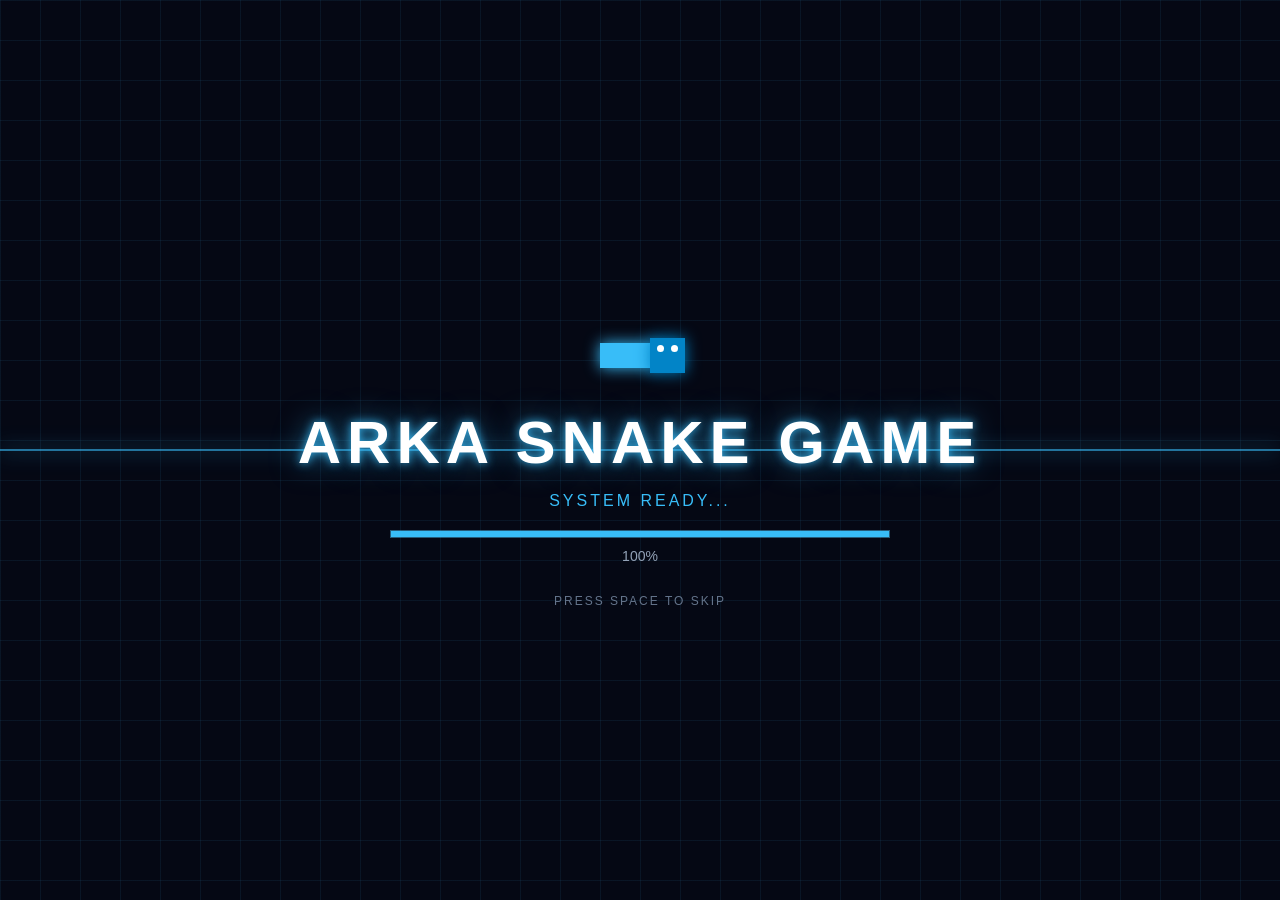
<file: index.html>
<!DOCTYPE html>
<html lang="id">
<head>
    <meta charset="UTF-8">
    <meta name="viewport" content="width=device-width, initial-scale=1.0, maximum-scale=1.0, user-scalable=no">
    <meta name="theme-color" content="#050814">
    <title>ARKA SNAKE GAME</title>
    <link rel="stylesheet" href="style.css">
</head>
<body>

    <!-- ==================== SPLASH SCREEN ==================== -->
    <div id="splashScreen">
        <div class="splash-grid"></div>
        <div class="scan-line"></div>
        <div class="splash-content">
            <div class="snake-logo">
                <div class="logo-body"></div>
                <div class="logo-head">
                    <span class="logo-eye left"></span>
                    <span class="logo-eye right"></span>
                </div>
            </div>
            <h1>ARKA SNAKE GAME</h1>
            <p class="loading-text" id="loadingText">INITIALIZING SYSTEM...</p>
            <div class="loading-bar">
                <div id="loadingProgress"></div>
            </div>
            <div class="loading-percent" id="loadingPercent">0%</div>
            <p class="skip-text">PRESS SPACE TO SKIP</p>
        </div>
    </div>

    <!-- ==================== MENU SCREEN ==================== -->
    <div id="menuScreen" data-theme="default" style="display: none;">
        <div class="splash-grid"></div>
        <div class="menu-glow menu-glow-left"></div>
        <div class="menu-glow menu-glow-right"></div>
        <main class="menu-box" aria-labelledby="customizeTitle">
            <div class="menu-layout">
                <section class="menu-settings">
                    <div class="menu-heading">
                        <span class="menu-kicker"><span class="status-dot"></span> ARKA SNAKE GAME</span>
                        <h2 id="customizeTitle">CUSTOMIZE <span>YOUR RUN</span></h2>
                        <p>Torehkan namamu, ciptakan suasana favoritmu, dan bersiaplah menguasai papan skor!</p>
                    </div>
                    <div class="menu-group">
                        <label for="playerName"><span>01</span> NAMA PEMAIN</label>
                        <div class="name-input-wrap">
                            <span class="input-prefix">ID</span>
                            <input type="text" id="playerName" placeholder="Masukkan nama..." maxlength="15" value="PLAYER 1" autocomplete="off">
                            <span class="input-indicator" aria-hidden="true"></span>
                        </div>
                    </div>
                    <div class="menu-group">
                        <label id="themeLabel"><span>02</span> PILIH MODE / TEMA</label>
                        <div class="mode-options" role="group" aria-labelledby="themeLabel">
                            <button class="mode-btn active" type="button" data-mode="default" data-label="NEON GRID" aria-pressed="true">
                                <span class="mode-icon icon-default" aria-hidden="true">✦</span>
                                <span class="mode-copy"><strong>DEFAULT</strong><small>NEON GRID</small></span>
                                <span class="mode-check" aria-hidden="true">✓</span>
                            </button>
                            <button class="mode-btn" type="button" data-mode="fruit" data-label="PIXEL GARDEN" aria-pressed="false">
                                <span class="mode-icon icon-fruit" aria-hidden="true">✿</span>
                                <span class="mode-copy"><strong>FRUIT</strong><small>PIXEL GARDEN</small></span>
                                <span class="mode-check" aria-hidden="true">✓</span>
                            </button>
                            <button class="mode-btn" type="button" data-mode="christmas" data-label="FROSTBYTE" aria-pressed="false">
                                <span class="mode-icon icon-christmas" aria-hidden="true">❄</span>
                                <span class="mode-copy"><strong>CHRISTMAS</strong><small>FROSTBYTE</small></span>
                                <span class="mode-check" aria-hidden="true">✓</span>
                            </button>
                            <button class="mode-btn" type="button" data-mode="sweety" data-label="SWEET SIGNAL" aria-pressed="false">
                                <span class="mode-icon icon-sweety" aria-hidden="true">♡</span>
                                <span class="mode-copy"><strong>SWEETY</strong><small>SWEET SIGNAL</small></span>
                                <span class="mode-check" aria-hidden="true">✓</span>
                            </button>
                        </div>
                    </div>
                    <button id="startMenuButton" type="button">
                        SIAP MULAI GAME
                    </button>
                </section>
                <aside class="theme-preview" aria-live="polite" aria-label="Preview tema terpilih">
                    <div class="preview-topline"><span>LIVE PREVIEW</span><span class="preview-pulse"></span></div>
                    <div class="preview-stage">
                        <div class="preview-orbit orbit-one"></div>
                        <div class="preview-orbit orbit-two"></div>
                        <div class="preview-snake" aria-hidden="true">
                            <i></i><i></i><i></i><i></i><i class="snake-head"><b></b><b></b></i>
                        </div>
                        <div class="preview-food food-one" aria-hidden="true"></div>
                        <div class="preview-food food-two" aria-hidden="true"></div>
                        <span class="preview-coordinates">GRID / 20 × 20</span>
                    </div>
                    <div class="preview-caption">
                        <span class="preview-label">SELECTED WORLD</span>
                        <strong id="themePreviewName">NEON GRID</strong>
                        <span class="preview-ready"><span></span> SYSTEM READY</span>
                    </div>
                </aside>
            </div>
        </main>
    </div>

    <!-- ==================== GAME CONTAINER ==================== -->
    <div id="gameContainer" data-theme="default">
        <!-- TOP BAR -->
        <div class="top-bar">
            <div class="game-info">
                <div class="info-box">
                    SCORE
                    <span id="score">0</span>
                </div>
                <div class="info-box">
                    SPEED
                    <span id="speed">1</span>
                </div>
            </div>
        </div>

        <!-- ==================== GAME AREA ==================== -->
        <div id="gameArea">
            <canvas id="gameCanvas"></canvas>
            <div class="game-title" id="displayPlayerName">PLAYER 1</div>
            <div id="notification"></div>
            <canvas id="confettiCanvas"></canvas>

            <!-- GAME OVER -->
            <div id="gameOver">
                <div class="game-over-box">
                    <h2>GAME OVER</h2>
                    <p>PLAYER : <span id="finalPlayerName">-</span></p>
                    <p>FINAL SCORE : <span id="finalScore">0</span></p>
                    <p>PREDIKAT : <span id="predikatText" style="color: #38bdf8;">-</span></p>
                    
                    <div class="game-over-buttons">
                        <button id="restartButton">MAIN LAGI</button>
                        <button id="menuButton">MENU UTAMA</button>
                    </div>
                    <div class="restart-info">PRESS SPACE TO RESTART</div>
                </div>
            </div>
        </div>

        <!-- ==================== MODERN TOUCH CONTROLS (D-PAD) ==================== -->
        <div id="touchControls">
            <div class="dpad-container">
                <button class="dpad-btn dpad-up" data-dir="up">▲</button>
                <button class="dpad-btn dpad-left" data-dir="left">◀</button>
                <div class="dpad-center"></div>
                <button class="dpad-btn dpad-right" data-dir="right">▶</button>
                <button class="dpad-btn dpad-down" data-dir="down">▼</button>
            </div>
        </div>

        <!-- ==================== CONTROL INFO ==================== -->
        <div class="control-info">
            <span class="desktop-control">⌨ WASD / ARROW KEYS</span>
            <span class="mobile-control">🕹️ KLIK TOMBOL ARAH DI LAYAR</span>
            <span>•</span>
            <span>SPACE = RESTART</span>
        </div>
    </div>

    <script src="script.js"></script>
</body>
</html>
</file>
<file: style.css>
/* ==================== RESET ==================== */
* {
    margin: 0;
    padding: 0;
    box-sizing: border-box;
}

html, body {
    width: 100%;
    height: 100%;
    overflow: hidden;
}

body {
    background: #050814;
    color: white;
    font-family: "Segoe UI", "Trebuchet MS", sans-serif;
    user-select: none;
    -webkit-user-select: none;
    touch-action: none;
}

/* ==================== SPLASH & MENU SCREEN ==================== */
#splashScreen, #menuScreen {
    position: fixed;
    inset: 0;
    width: 100%;
    height: 100%;
    background: #050814;
    display: flex;
    justify-content: center;
    align-items: center;
    z-index: 9999;
    overflow: hidden;
}

#menuScreen {
    display: none;
    flex-direction: column;
    overflow-y: auto;
    padding: 28px 0;
    --theme-accent: #38bdf8;
    --theme-soft: rgba(56, 189, 248, 0.16);
    background:
        radial-gradient(ellipse at 16% 18%, rgba(8, 145, 178, 0.13), transparent 34%),
        radial-gradient(ellipse at 86% 82%, rgba(79, 70, 229, 0.12), transparent 36%),
        #050814;
}

#menuScreen[data-theme="fruit"] {
    --theme-accent: #4ade80;
    --theme-soft: rgba(74, 222, 128, 0.16);
}

#menuScreen[data-theme="christmas"] {
    --theme-accent: #7dd3fc;
    --theme-soft: rgba(125, 211, 252, 0.16);
}

#menuScreen[data-theme="sweety"] {
    --theme-accent: #f472b6;
    --theme-soft: rgba(244, 114, 182, 0.16);
}

.splash-grid {
    position: absolute;
    inset: 0;
    background-image: linear-gradient(rgba(56, 189, 248, 0.08) 1px, transparent 1px),
                        linear-gradient(90deg, rgba(56, 189, 248, 0.08) 1px, transparent 1px);
    background-size: 40px 40px;
    animation: gridMove 5s linear infinite;
}

@keyframes gridMove {
    from { transform: translateY(0); }
    to { transform: translateY(40px); }
}

.scan-line {
    position: absolute;
    width: 100%;
    height: 2px;
    background: rgba(56, 189, 248, 0.6);
    box-shadow: 0 0 20px rgba(56, 189, 248, 0.8);
    animation: scan 3s linear infinite;
}

@keyframes scan {
    from { top: 0; }
    to { top: 100%; }
}

.splash-content {
    position: relative;
    width: min(90%, 800px);
    text-align: center;
    z-index: 2;
}

.splash-content h1 {
    font-size: clamp(24px, 5vw, 60px);
    letter-spacing: 6px;
    margin: 15px 0;
    text-shadow: 0 0 10px rgba(56, 189, 248, 0.9), 0 0 30px rgba(56, 189, 248, 0.6);
}

.loading-text {
    font-size: clamp(12px, 2vw, 16px);
    letter-spacing: 3px;
    color: #38bdf8;
    margin-bottom: 20px;
}

.loading-bar {
    width: min(500px, 80%);
    height: 8px;
    margin: auto;
    background: rgba(255, 255, 255, 0.08);
    border: 1px solid rgba(56, 189, 248, 0.4);
    overflow: hidden;
}

#loadingProgress {
    width: 0%;
    height: 100%;
    background: #38bdf8;
    box-shadow: 0 0 15px #38bdf8;
}

.loading-percent {
    margin-top: 10px;
    font-size: 14px;
    color: #94a3b8;
}

.skip-text {
    margin-top: 30px;
    color: #64748b;
    font-size: 12px;
    letter-spacing: 2px;
}

/* ==================== MENU INTERAKTIF ==================== */
.menu-box {
    position: relative;
    width: min(94%, 1000px);
    padding: clamp(22px, 4vw, 48px);
    border: 1px solid rgba(148, 163, 184, 0.2);
    border-radius: 24px;
    background: linear-gradient(140deg, rgba(15, 23, 42, 0.96), rgba(8, 13, 28, 0.94));
    box-shadow: 0 28px 100px rgba(0, 0, 0, 0.55), 0 0 70px var(--theme-soft);
    backdrop-filter: blur(22px);
    z-index: 2;
    text-align: left;
    animation: menuEnter 0.7s cubic-bezier(0.2, 0.8, 0.2, 1) both;
}

.menu-glow {
    position: absolute;
    width: 340px;
    height: 340px;
    border-radius: 50%;
    background: var(--theme-soft);
    filter: blur(110px);
    opacity: 0.48;
    pointer-events: none;
    transition: background 0.3s;
}

.menu-glow-left {
    top: -180px;
    left: -140px;
}

.menu-glow-right {
    right: -160px;
    bottom: -200px;
}

@keyframes menuEnter {
    from { opacity: 0; transform: translateY(18px) scale(0.985); }
    to { opacity: 1; transform: translateY(0) scale(1); }
}

.menu-layout {
    display: grid;
    grid-template-columns: minmax(0, 1.15fr) minmax(260px, 0.85fr);
    gap: clamp(28px, 5vw, 64px);
    align-items: center;
}

.menu-heading {
    margin-bottom: 30px;
}

.menu-kicker, .menu-group label, .preview-topline, .preview-label,
.preview-coordinates {
    font-family: "Segoe UI", "Trebuchet MS", sans-serif;
    font-size: 10px;
    font-weight: bold;
    letter-spacing: 1.7px;
}

.menu-kicker {
    display: inline-flex;
    align-items: center;
    gap: 9px;
    color: #94a3b8;
}

.status-dot, .preview-pulse, .preview-ready span {
    width: 7px;
    height: 7px;
    border-radius: 50%;
    background: var(--theme-accent);
    box-shadow: 0 0 12px var(--theme-accent);
}

.menu-heading h2 {
    margin: 15px 0 8px;
    font-size: clamp(28px, 4vw, 43px);
    line-height: 1.08;
    letter-spacing: 1.4px;
    color: #f8fafc;
}

.menu-heading h2 span {
    display: block;
    color: var(--theme-accent);
    text-shadow: 0 0 24px var(--theme-soft);
    transition: color 0.3s, text-shadow 0.3s;
}

.menu-heading p {
    max-width: 440px;
    color: #8492a8;
    font-size: 13px;
    line-height: 1.6;
}

.menu-group {
    margin-bottom: 22px;
    text-align: left;
}

.menu-group label {
    display: flex;
    align-items: center;
    gap: 10px;
    margin-bottom: 10px;
    color: #cbd5e1;
}

.menu-group label {
    cursor: default;
}

.menu-group label > span {
    color: var(--theme-accent);
}

.name-input-wrap {
    display: flex;
    align-items: center;
    gap: 12px;
    padding: 0 14px;
    border: 1px solid rgba(148, 163, 184, 0.2);
    border-radius: 10px;
    background: rgba(2, 6, 18, 0.62);
    transition: border-color 0.2s, box-shadow 0.2s, background 0.2s;
}

.name-input-wrap:focus-within {
    border-color: var(--theme-accent);
    background: rgba(2, 6, 18, 0.9);
    box-shadow: 0 0 0 3px var(--theme-soft);
}

.input-prefix {
    color: var(--theme-accent);
    font-family: "Segoe UI", "Trebuchet MS", sans-serif;
    font-size: 11px;
    font-weight: bold;
}

.menu-group input {
    width: 100%;
    min-width: 0;
    padding: 14px 0;
    border: 0;
    background: transparent;
    color: #f8fafc;
    font-size: 14px;
    outline: none;
    user-select: text;
    -webkit-user-select: text;
}

.menu-group input::placeholder {
    color: #596579;
}

.input-indicator {
    width: 6px;
    height: 6px;
    border-radius: 50%;
    background: #334155;
}

.name-input-wrap:focus-within .input-indicator {
    background: var(--theme-accent);
    box-shadow: 0 0 9px var(--theme-accent);
}

.mode-options {
    display: grid;
    grid-template-columns: 1fr 1fr;
    gap: 10px;
}

.mode-btn {
    position: relative;
    display: flex;
    align-items: center;
    gap: 9px;
    min-width: 0;
    padding: 10px;
    border: 1px solid rgba(148, 163, 184, 0.16);
    border-radius: 11px;
    background: rgba(15, 23, 42, 0.58);
    color: #e2e8f0;
    cursor: pointer;
    text-align: left;
    transition: transform 0.2s, border-color 0.2s, background 0.2s, box-shadow 0.2s;
}

.mode-btn:hover {
    transform: translateY(-2px);
    border-color: rgba(148, 163, 184, 0.45);
    background: rgba(30, 41, 59, 0.8);
}

.mode-btn.active {
    border-color: var(--theme-accent);
    background: linear-gradient(135deg, var(--theme-soft), rgba(15, 23, 42, 0.8));
    box-shadow: inset 0 0 22px var(--theme-soft), 0 0 18px rgba(0, 0, 0, 0.12);
}

.mode-btn:focus-visible, #startMenuButton:focus-visible {
    outline: 2px solid var(--theme-accent);
    outline-offset: 3px;
}

.mode-icon {
    display: grid;
    flex: 0 0 32px;
    width: 32px;
    height: 32px;
    place-items: center;
    border: 1px solid currentColor;
    border-radius: 10px;
    background: rgba(255, 255, 255, 0.04);
    font-size: 18px;
}

.icon-default { color: #38bdf8; }
.icon-fruit { color: #4ade80; }
.icon-christmas { color: #7dd3fc; }
.icon-sweety { color: #f472b6; }

.mode-copy {
    display: grid;
    flex: 1;
    gap: 4px;
    min-width: 0;
}

.mode-copy strong {
    overflow: hidden;
    font-size: 10px;
    letter-spacing: 0.5px;
    text-overflow: ellipsis;
    white-space: nowrap;
}

.mode-copy small {
    color: #78869b;
    font-family: "Segoe UI", "Trebuchet MS", sans-serif;
    font-size: 8px;
    letter-spacing: 0.7px;
}

.mode-check {
    position: absolute;
    top: 7px;
    right: 7px;
    display: grid;
    width: 14px;
    height: 14px;
    place-items: center;
    border: 1px solid rgba(148, 163, 184, 0.3);
    border-radius: 50%;
    color: transparent;
    font-size: 9px;
    transition: 0.2s;
}

.mode-btn.active .mode-check {
    border-color: var(--theme-accent);
    background: var(--theme-accent);
    color: #06101a;
}

#startMenuButton {
    display: flex;
    width: 100%;
    align-items: center;
    justify-content: center;
    margin-top: 26px;
    padding: 16px 18px;
    border: 1px solid var(--theme-accent);
    border-radius: 11px;
    background: var(--theme-accent);
    color: #06101a;
    font-weight: 800;
    font-size: 12px;
    letter-spacing: 1.6px;
    cursor: pointer;
    box-shadow: 0 8px 26px var(--theme-soft);
    transition: transform 0.2s, filter 0.2s, box-shadow 0.2s;
}

#startMenuButton:hover {
    transform: translateY(-2px);
    filter: brightness(1.08);
    box-shadow: 0 12px 32px var(--theme-soft);
}

.theme-preview {
    position: relative;
    min-width: 0;
    padding: 17px;
    overflow: hidden;
    border: 1px solid rgba(148, 163, 184, 0.16);
    border-radius: 17px;
    background: linear-gradient(155deg, rgba(17, 28, 49, 0.85), rgba(5, 10, 24, 0.8));
}

.theme-preview::before {
    position: absolute;
    inset: 0;
    background: radial-gradient(circle at 50% 40%, var(--theme-soft), transparent 62%);
    content: "";
    pointer-events: none;
    transition: background 0.3s;
}

.preview-topline, .preview-caption {
    position: relative;
    display: flex;
    align-items: center;
    justify-content: space-between;
}

.preview-topline {
    color: #9aa9bd;
    font-size: 9px;
}

.preview-pulse {
    animation: pulse 1.8s ease-in-out infinite;
}

@keyframes pulse {
    50% { opacity: 0.35; transform: scale(0.72); }
}

.preview-stage {
    position: relative;
    height: 210px;
    margin: 14px 0 15px;
    overflow: hidden;
    border: 1px solid rgba(148, 163, 184, 0.14);
    border-radius: 12px;
    background-color: rgba(2, 6, 18, 0.72);
    background-image:
        linear-gradient(rgba(148, 163, 184, 0.08) 1px, transparent 1px),
        linear-gradient(90deg, rgba(148, 163, 184, 0.08) 1px, transparent 1px);
    background-size: 20px 20px;
}

.preview-stage::after {
    position: absolute;
    inset: 0;
    background: radial-gradient(ellipse, transparent 25%, rgba(2, 6, 18, 0.45) 100%);
    content: "";
}

.preview-orbit {
    position: absolute;
    top: 50%;
    left: 50%;
    border: 1px solid var(--theme-soft);
    border-radius: 50%;
    transform: translate(-50%, -50%);
}

.orbit-one {
    width: 156px;
    height: 156px;
    animation: orbit 16s linear infinite;
}

.orbit-two {
    width: 112px;
    height: 112px;
    border-style: dashed;
    animation: orbit 11s linear infinite reverse;
}

@keyframes orbit {
    to { transform: translate(-50%, -50%) rotate(360deg); }
}

.preview-snake {
    position: absolute;
    z-index: 1;
    top: 50%;
    left: 50%;
    display: flex;
    align-items: center;
    gap: 5px;
    transform: translate(-50%, -50%) rotate(-25deg);
    animation: snakeFloat 3s ease-in-out infinite;
}

.preview-snake i {
    display: block;
    width: 20px;
    height: 20px;
    border: 1px solid rgba(255, 255, 255, 0.55);
    border-radius: 6px;
    background: var(--theme-accent);
    box-shadow: 0 0 15px var(--theme-soft);
}

.preview-snake i:nth-child(2) { opacity: 0.82; }
.preview-snake i:nth-child(3) { opacity: 0.63; }
.preview-snake i:nth-child(4) { opacity: 0.42; }

.preview-snake .snake-head {
    position: relative;
    display: flex;
    justify-content: space-around;
    align-items: flex-start;
    padding: 4px 3px 0;
    border-radius: 7px;
    background: var(--theme-accent);
}

.snake-head b {
    width: 3px;
    height: 3px;
    border-radius: 50%;
    background: #07111c;
}

@keyframes snakeFloat {
    50% { margin-top: -7px; }
}

.preview-food {
    position: absolute;
    z-index: 1;
    width: 9px;
    height: 9px;
    border: 1px solid rgba(255, 255, 255, 0.8);
    border-radius: 50%;
    background: #fb7185;
    box-shadow: 0 0 16px #fb7185;
    animation: foodGlow 1.5s ease-in-out infinite alternate;
}

.food-one { top: 31%; right: 24%; }
.food-two { bottom: 25%; left: 25%; width: 6px; height: 6px; animation-delay: 0.7s; }

@keyframes foodGlow {
    to { transform: scale(1.45); opacity: 0.55; }
}

.preview-coordinates {
    position: absolute;
    right: 10px;
    bottom: 9px;
    z-index: 1;
    color: #64748b;
    font-size: 8px;
}

.preview-caption {
    align-items: flex-start;
    flex-direction: column;
    gap: 5px;
}

.preview-label {
    color: #718096;
    font-size: 8px;
}

.preview-caption strong {
    color: var(--theme-accent);
    font-size: 19px;
    letter-spacing: 1px;
    transition: color 0.3s;
}

.preview-ready {
    display: flex;
    align-items: center;
    gap: 7px;
    margin-top: 3px;
    color: #94a3b8;
    font-family: "Segoe UI", "Trebuchet MS", sans-serif;
    font-size: 8px;
    letter-spacing: 1px;
}

.preview-ready span {
    width: 5px;
    height: 5px;
}

#restartButton, #menuButton {
    width: 100%;
    border: none;
    padding: 14px;
    background: var(--arena-accent);
    color: #07111b;
    font-weight: bold;
    font-size: 14px;
    letter-spacing: 2px;
    cursor: pointer;
    transition: 0.2s;
    box-shadow: 0 0 18px var(--arena-glow);
}

#restartButton:hover, #menuButton:hover {
    filter: brightness(1.08);
    transform: scale(1.02);
}

/* ==================== SNAKE LOGO ==================== */
.snake-logo {
    width: 100px;
    height: 100px;
    margin: auto;
    position: relative;
}

.logo-body {
    position: absolute;
    width: 55px;
    height: 25px;
    left: 10px;
    top: 50px;
    background: #38bdf8;
    box-shadow: 0 0 15px #38bdf8;
}

.logo-head {
    position: absolute;
    width: 35px;
    height: 35px;
    right: 5px;
    top: 45px;
    background: #0284c7;
    box-shadow: 0 0 15px #0284c7;
}

.logo-eye {
    position: absolute;
    width: 7px;
    height: 7px;
    background: white;
    border-radius: 50%;
    top: 7px;
}
.logo-eye.left { left: 7px; }
.logo-eye.right { right: 7px; }

/* ==================== GAME CONTAINER ==================== */
#gameContainer {
    width: 100%;
    height: 100dvh;
    display: flex;
    flex-direction: column;
    align-items: center;
    background: #050814;
    padding: 8px;
    --arena-accent: #38bdf8;
    --arena-glow: rgba(56, 189, 248, 0.18);
    --arena-soft: rgba(56, 189, 248, 0.1);
    --arena-text: #38bdf8;
}

#gameContainer[data-theme="fruit"] {
    --arena-accent: #86c96b;
    --arena-glow: rgba(116, 190, 91, 0.2);
    --arena-soft: rgba(116, 190, 91, 0.12);
    --arena-text: #a7db83;
}

#gameContainer[data-theme="christmas"] {
    --arena-accent: #9be4ff;
    --arena-glow: rgba(92, 193, 239, 0.22);
    --arena-soft: rgba(92, 193, 239, 0.12);
    --arena-text: #9be4ff;
}

#gameContainer[data-theme="sweety"] {
    --arena-accent: #ff8bb8;
    --arena-glow: rgba(245, 114, 182, 0.2);
    --arena-soft: rgba(245, 114, 182, 0.12);
    --arena-text: #ff9ac4;
}

/* ==================== TOP BAR ==================== */
.top-bar {
    width: min(94vw, 1200px);
    display: flex;
    justify-content: flex-end;
    align-items: center;
    padding: 6px 0;
}

.game-title {
    position: absolute;
    top: 14px;
    left: 16px;
    z-index: 5;
    max-width: min(45%, 360px);
    padding: 8px 12px;
    border: 1px solid var(--arena-soft);
    border-radius: 8px;
    background: rgba(5, 12, 24, 0.72);
    backdrop-filter: blur(8px);
    font-size: clamp(12px, 1.8vw, 17px);
    font-weight: bold;
    letter-spacing: 0.4px;
    color: var(--arena-text);
    text-shadow: 0 0 10px var(--arena-glow);
    white-space: nowrap;
    overflow: hidden;
    text-overflow: ellipsis;
    max-width: 50%;
}

.game-info {
    display: flex;
    gap: 8px;
}

.info-box {
    min-width: 75px;
    padding: 5px 10px;
    text-align: center;
    font-size: 9px;
    letter-spacing: 1px;
    border: 1px solid var(--arena-soft);
    background: rgba(15, 23, 42, 0.8);
    color: #94a3b8;
}

.info-box span {
    display: block;
    margin-top: 2px;
    font-size: 15px;
    font-weight: bold;
    color: white;
}

/* ==================== GAME AREA ==================== */
#gameArea {
    position: relative;
    width: min(94vw, 1200px);
    aspect-ratio: 4 / 3;
    max-height: calc(100dvh - 240px);
    display: flex;
    justify-content: center;
    align-items: center;
    border: 2px solid var(--arena-accent);
    border-radius: 12px;
    box-shadow: 0 0 24px var(--arena-glow), inset 0 0 24px var(--arena-soft);
    transition: border-color 0.35s, box-shadow 0.35s;
    overflow: hidden;
}

#gameArea .game-title {
    pointer-events: none;
}

#gameCanvas {
    width: 100%;
    height: 100%;
    display: block;
    background: #0b1223;
}

#confettiCanvas {
    position: absolute;
    inset: 0;
    pointer-events: none;
    width: 100%;
    height: 100%;
}

/* ==================== NOTIFICATION ==================== */
#notification {
    position: absolute;
    left: 50%;
    top: 35%;
    transform: translate(-50%, -50%);
    font-size: clamp(22px, 4vw, 45px);
    font-weight: bold;
    letter-spacing: 4px;
    opacity: 0;
    pointer-events: none;
    text-shadow: 0 0 10px rgba(255, 255, 255, 0.8), 0 0 30px var(--arena-glow);
    transition: opacity 0.2s;
    z-index: 10;
}

/* ==================== GAME OVER ==================== */
#gameOver {
    position: absolute;
    inset: 0;
    display: none;
    justify-content: center;
    align-items: center;
    background: rgba(5, 8, 20, 0.82);
    backdrop-filter: blur(4px);
    z-index: 20;
}

.game-over-box {
    width: min(90%, 420px);
    padding: 25px;
    text-align: center;
    border: 1px solid var(--arena-accent);
    background: rgba(15, 23, 42, 0.95);
    box-shadow: 0 0 30px var(--arena-glow);
}

.game-over-box h2 {
    font-size: clamp(24px, 5vw, 40px);
    color: var(--arena-accent);
    letter-spacing: 4px;
    margin-bottom: 12px;
}

.game-over-box p {
    color: #94a3b8;
    margin-bottom: 10px;
    font-size: 13px;
}

.game-over-box p span {
    color: var(--arena-text);
    font-weight: bold;
}

.game-over-buttons {
    display: flex;
    flex-direction: column;
    gap: 8px;
    margin-top: 15px;
}

.restart-info {
    margin-top: 12px;
    font-size: 10px;
    color: #64748b;
    letter-spacing: 1px;
}

/* ==================== MODERN D-PAD TOUCH CONTROLS ==================== */
#touchControls {
    display: flex;
    width: 100%;
    justify-content: center;
    align-items: center;
    margin-top: 6px;
    touch-action: none;
}

.dpad-container {
    position: relative;
    width: 130px;
    height: 130px;
    background: rgba(15, 23, 42, 0.6);
    border: 1px solid var(--arena-soft);
    border-radius: 50%;
    box-shadow: 0 0 15px var(--arena-glow);
}

.dpad-btn {
    position: absolute;
    background: var(--arena-soft);
    border: 1px solid var(--arena-accent);
    color: var(--arena-text);
    font-size: 16px;
    display: flex;
    justify-content: center;
    align-items: center;
    cursor: pointer;
    transition: background 0.1s, transform 0.1s;
}

.dpad-btn:active {
    background: var(--arena-accent);
    color: #07111b;
    transform: scale(0.95);
}

.dpad-up { top: 5px; left: 42px; width: 45px; height: 38px; border-radius: 8px 8px 0 0; }
.dpad-down { bottom: 5px; left: 42px; width: 45px; height: 38px; border-radius: 0 0 8px 8px; }
.dpad-left { top: 42px; left: 5px; width: 38px; height: 45px; border-radius: 8px 0 0 8px; }
.dpad-right { top: 42px; right: 5px; width: 38px; height: 45px; border-radius: 0 8px 8px 0; }
.dpad-center {
    position: absolute;
    top: 45px;
    left: 45px;
    width: 40px;
    height: 40px;
    background: var(--arena-soft);
    border-radius: 50%;
}

/* ==================== CONTROL INFO ==================== */
.control-info {
    width: min(94vw, 1200px);
    padding-top: 4px;
    display: flex;
    justify-content: center;
    align-items: center;
    gap: 8px;
    color: #64748b;
    font-size: 10px;
    letter-spacing: 1px;
    text-align: center;
}

.mobile-control { display: none; }

/* ==================== RESPONSIF MEDIA QUERIES ==================== */
@media (max-width: 600px) {
    #menuScreen { padding: 14px 0; }
    .menu-box { width: calc(100% - 24px); padding: 24px 18px; border-radius: 19px; }
    .menu-layout { grid-template-columns: 1fr; gap: 24px; }
    .menu-heading { margin-bottom: 23px; }
    .menu-heading h2 { font-size: clamp(26px, 8vw, 36px); }
    .menu-heading p { font-size: 12px; }
    .menu-group { margin-bottom: 18px; }
    .theme-preview { padding: 14px; }
    .preview-stage { height: 140px; }
    .orbit-one { width: 115px; height: 115px; }
    .orbit-two { width: 82px; height: 82px; }
    #gameContainer { padding: 4px; }
    .top-bar { width: 96vw; }
    #gameArea { width: 96vw; max-height: calc(100dvh - 215px); }
    .desktop-control { display: none; }
    .mobile-control { display: inline; }
}

@media (max-width: 360px) {
    .menu-box { padding: 22px 14px; }
    .mode-btn { gap: 8px; padding: 10px 8px; }
    .mode-icon { flex-basis: 30px; width: 30px; height: 30px; }
    .mode-copy strong { font-size: 9px; }
    .mode-copy small { font-size: 7px; }
    .mode-check { width: 15px; height: 15px; }
}

@media (prefers-reduced-motion: reduce) {
    .menu-box, .preview-pulse, .orbit-one, .orbit-two, .preview-snake, .preview-food {
        animation: none;
    }

    .menu-box, .mode-btn, #startMenuButton, .preview-caption strong {
        transition: none;
    }
}

@media (max-height: 650px) and (min-width: 601px) {
    #menuScreen { padding: 14px 0; }
    .menu-box { padding: 22px 30px; }
    .menu-heading { margin-bottom: 18px; }
    .menu-group { margin-bottom: 14px; }
    .preview-stage { height: 145px; }
}

@media (max-width: 900px) and (orientation: landscape) {
    #gameArea { width: min(75vw, 850px); max-height: calc(100dvh - 95px); }
    #touchControls {
        position: absolute;
        right: 10px;
        bottom: 10px;
        width: auto;
        margin: 0;
    }
    .dpad-container { width: 110px; height: 110px; }
    .dpad-up { top: 4px; left: 37px; width: 36px; height: 32px; }
    .dpad-down { bottom: 4px; left: 37px; width: 36px; height: 32px; }
    .dpad-left { top: 37px; left: 4px; width: 32px; height: 36px; }
    .dpad-right { top: 37px; right: 4px; width: 32px; height: 36px; }
    .dpad-center { top: 37px; left: 37px; width: 36px; height: 36px; }
    .control-info { position: absolute; bottom: 2px; font-size: 7px; }
}
</file>
<file: arka_snake_game/style.css>
/* ==================== RESET ==================== */
* {
    margin: 0;
    padding: 0;
    box-sizing: border-box;
}

html, body {
    width: 100%;
    height: 100%;
    overflow: hidden;
}

body {
    background: #050814;
    color: white;
    font-family: "Segoe UI", "Trebuchet MS", sans-serif;
    user-select: none;
    -webkit-user-select: none;
    touch-action: none;
}

/* ==================== SPLASH & MENU SCREEN ==================== */
#splashScreen, #menuScreen {
    position: fixed;
    inset: 0;
    width: 100%;
    height: 100%;
    background: #050814;
    display: flex;
    justify-content: center;
    align-items: center;
    z-index: 9999;
    overflow: hidden;
}

#menuScreen {
    display: none;
    flex-direction: column;
    overflow-y: auto;
    padding: 28px 0;
    --theme-accent: #38bdf8;
    --theme-soft: rgba(56, 189, 248, 0.16);
    background:
        radial-gradient(ellipse at 16% 18%, rgba(8, 145, 178, 0.13), transparent 34%),
        radial-gradient(ellipse at 86% 82%, rgba(79, 70, 229, 0.12), transparent 36%),
        #050814;
}

#menuScreen[data-theme="fruit"] {
    --theme-accent: #4ade80;
    --theme-soft: rgba(74, 222, 128, 0.16);
}

#menuScreen[data-theme="christmas"] {
    --theme-accent: #7dd3fc;
    --theme-soft: rgba(125, 211, 252, 0.16);
}

#menuScreen[data-theme="sweety"] {
    --theme-accent: #f472b6;
    --theme-soft: rgba(244, 114, 182, 0.16);
}

.splash-grid {
    position: absolute;
    inset: 0;
    background-image: linear-gradient(rgba(56, 189, 248, 0.08) 1px, transparent 1px),
                        linear-gradient(90deg, rgba(56, 189, 248, 0.08) 1px, transparent 1px);
    background-size: 40px 40px;
    animation: gridMove 5s linear infinite;
}

@keyframes gridMove {
    from { transform: translateY(0); }
    to { transform: translateY(40px); }
}

.scan-line {
    position: absolute;
    width: 100%;
    height: 2px;
    background: rgba(56, 189, 248, 0.6);
    box-shadow: 0 0 20px rgba(56, 189, 248, 0.8);
    animation: scan 3s linear infinite;
}

@keyframes scan {
    from { top: 0; }
    to { top: 100%; }
}

.splash-content {
    position: relative;
    width: min(90%, 800px);
    text-align: center;
    z-index: 2;
}

.splash-content h1 {
    font-size: clamp(24px, 5vw, 60px);
    letter-spacing: 6px;
    margin: 15px 0;
    text-shadow: 0 0 10px rgba(56, 189, 248, 0.9), 0 0 30px rgba(56, 189, 248, 0.6);
}

.loading-text {
    font-size: clamp(12px, 2vw, 16px);
    letter-spacing: 3px;
    color: #38bdf8;
    margin-bottom: 20px;
}

.loading-bar {
    width: min(500px, 80%);
    height: 8px;
    margin: auto;
    background: rgba(255, 255, 255, 0.08);
    border: 1px solid rgba(56, 189, 248, 0.4);
    overflow: hidden;
}

#loadingProgress {
    width: 0%;
    height: 100%;
    background: #38bdf8;
    box-shadow: 0 0 15px #38bdf8;
}

.loading-percent {
    margin-top: 10px;
    font-size: 14px;
    color: #94a3b8;
}

.skip-text {
    margin-top: 30px;
    color: #64748b;
    font-size: 12px;
    letter-spacing: 2px;
}

/* ==================== MENU INTERAKTIF ==================== */
.menu-box {
    position: relative;
    width: min(94%, 1000px);
    padding: clamp(22px, 4vw, 48px);
    border: 1px solid rgba(148, 163, 184, 0.2);
    border-radius: 24px;
    background: linear-gradient(140deg, rgba(15, 23, 42, 0.96), rgba(8, 13, 28, 0.94));
    box-shadow: 0 28px 100px rgba(0, 0, 0, 0.55), 0 0 70px var(--theme-soft);
    backdrop-filter: blur(22px);
    z-index: 2;
    text-align: left;
    animation: menuEnter 0.7s cubic-bezier(0.2, 0.8, 0.2, 1) both;
}

.menu-glow {
    position: absolute;
    width: 340px;
    height: 340px;
    border-radius: 50%;
    background: var(--theme-soft);
    filter: blur(110px);
    opacity: 0.48;
    pointer-events: none;
    transition: background 0.3s;
}

.menu-glow-left {
    top: -180px;
    left: -140px;
}

.menu-glow-right {
    right: -160px;
    bottom: -200px;
}

@keyframes menuEnter {
    from { opacity: 0; transform: translateY(18px) scale(0.985); }
    to { opacity: 1; transform: translateY(0) scale(1); }
}

.menu-layout {
    display: grid;
    grid-template-columns: minmax(0, 1.15fr) minmax(260px, 0.85fr);
    gap: clamp(28px, 5vw, 64px);
    align-items: center;
}

.menu-heading {
    margin-bottom: 30px;
}

.menu-kicker, .menu-group label, .preview-topline, .preview-label,
.preview-coordinates {
    font-family: "Segoe UI", "Trebuchet MS", sans-serif;
    font-size: 10px;
    font-weight: bold;
    letter-spacing: 1.7px;
}

.menu-kicker {
    display: inline-flex;
    align-items: center;
    gap: 9px;
    color: #94a3b8;
}

.status-dot, .preview-pulse, .preview-ready span {
    width: 7px;
    height: 7px;
    border-radius: 50%;
    background: var(--theme-accent);
    box-shadow: 0 0 12px var(--theme-accent);
}

.menu-heading h2 {
    margin: 15px 0 8px;
    font-size: clamp(28px, 4vw, 43px);
    line-height: 1.08;
    letter-spacing: 1.4px;
    color: #f8fafc;
}

.menu-heading h2 span {
    display: block;
    color: var(--theme-accent);
    text-shadow: 0 0 24px var(--theme-soft);
    transition: color 0.3s, text-shadow 0.3s;
}

.menu-heading p {
    max-width: 440px;
    color: #8492a8;
    font-size: 13px;
    line-height: 1.6;
}

.menu-group {
    margin-bottom: 22px;
    text-align: left;
}

.menu-group label {
    display: flex;
    align-items: center;
    gap: 10px;
    margin-bottom: 10px;
    color: #cbd5e1;
}

.menu-group label {
    cursor: default;
}

.menu-group label > span {
    color: var(--theme-accent);
}

.name-input-wrap {
    display: flex;
    align-items: center;
    gap: 12px;
    padding: 0 14px;
    border: 1px solid rgba(148, 163, 184, 0.2);
    border-radius: 10px;
    background: rgba(2, 6, 18, 0.62);
    transition: border-color 0.2s, box-shadow 0.2s, background 0.2s;
}

.name-input-wrap:focus-within {
    border-color: var(--theme-accent);
    background: rgba(2, 6, 18, 0.9);
    box-shadow: 0 0 0 3px var(--theme-soft);
}

.input-prefix {
    color: var(--theme-accent);
    font-family: "Segoe UI", "Trebuchet MS", sans-serif;
    font-size: 11px;
    font-weight: bold;
}

.menu-group input {
    width: 100%;
    min-width: 0;
    padding: 14px 0;
    border: 0;
    background: transparent;
    color: #f8fafc;
    font-size: 14px;
    outline: none;
    user-select: text;
    -webkit-user-select: text;
}

.menu-group input::placeholder {
    color: #596579;
}

.input-indicator {
    width: 6px;
    height: 6px;
    border-radius: 50%;
    background: #334155;
}

.name-input-wrap:focus-within .input-indicator {
    background: var(--theme-accent);
    box-shadow: 0 0 9px var(--theme-accent);
}

.mode-options {
    display: grid;
    grid-template-columns: 1fr 1fr;
    gap: 10px;
}

.mode-btn {
    position: relative;
    display: flex;
    align-items: center;
    gap: 9px;
    min-width: 0;
    padding: 10px;
    border: 1px solid rgba(148, 163, 184, 0.16);
    border-radius: 11px;
    background: rgba(15, 23, 42, 0.58);
    color: #e2e8f0;
    cursor: pointer;
    text-align: left;
    transition: transform 0.2s, border-color 0.2s, background 0.2s, box-shadow 0.2s;
}

.mode-btn:hover {
    transform: translateY(-2px);
    border-color: rgba(148, 163, 184, 0.45);
    background: rgba(30, 41, 59, 0.8);
}

.mode-btn.active {
    border-color: var(--theme-accent);
    background: linear-gradient(135deg, var(--theme-soft), rgba(15, 23, 42, 0.8));
    box-shadow: inset 0 0 22px var(--theme-soft), 0 0 18px rgba(0, 0, 0, 0.12);
}

.mode-btn:focus-visible, #startMenuButton:focus-visible {
    outline: 2px solid var(--theme-accent);
    outline-offset: 3px;
}

.mode-icon {
    display: grid;
    flex: 0 0 32px;
    width: 32px;
    height: 32px;
    place-items: center;
    border: 1px solid currentColor;
    border-radius: 10px;
    background: rgba(255, 255, 255, 0.04);
    font-size: 18px;
}

.icon-default { color: #38bdf8; }
.icon-fruit { color: #4ade80; }
.icon-christmas { color: #7dd3fc; }
.icon-sweety { color: #f472b6; }

.mode-copy {
    display: grid;
    flex: 1;
    gap: 4px;
    min-width: 0;
}

.mode-copy strong {
    overflow: hidden;
    font-size: 10px;
    letter-spacing: 0.5px;
    text-overflow: ellipsis;
    white-space: nowrap;
}

.mode-copy small {
    color: #78869b;
    font-family: "Segoe UI", "Trebuchet MS", sans-serif;
    font-size: 8px;
    letter-spacing: 0.7px;
}

.mode-check {
    position: absolute;
    top: 7px;
    right: 7px;
    display: grid;
    width: 14px;
    height: 14px;
    place-items: center;
    border: 1px solid rgba(148, 163, 184, 0.3);
    border-radius: 50%;
    color: transparent;
    font-size: 9px;
    transition: 0.2s;
}

.mode-btn.active .mode-check {
    border-color: var(--theme-accent);
    background: var(--theme-accent);
    color: #06101a;
}

#startMenuButton {
    display: flex;
    width: 100%;
    align-items: center;
    justify-content: center;
    margin-top: 26px;
    padding: 16px 18px;
    border: 1px solid var(--theme-accent);
    border-radius: 11px;
    background: var(--theme-accent);
    color: #06101a;
    font-weight: 800;
    font-size: 12px;
    letter-spacing: 1.6px;
    cursor: pointer;
    box-shadow: 0 8px 26px var(--theme-soft);
    transition: transform 0.2s, filter 0.2s, box-shadow 0.2s;
}

#startMenuButton:hover {
    transform: translateY(-2px);
    filter: brightness(1.08);
    box-shadow: 0 12px 32px var(--theme-soft);
}

.theme-preview {
    position: relative;
    min-width: 0;
    padding: 17px;
    overflow: hidden;
    border: 1px solid rgba(148, 163, 184, 0.16);
    border-radius: 17px;
    background: linear-gradient(155deg, rgba(17, 28, 49, 0.85), rgba(5, 10, 24, 0.8));
}

.theme-preview::before {
    position: absolute;
    inset: 0;
    background: radial-gradient(circle at 50% 40%, var(--theme-soft), transparent 62%);
    content: "";
    pointer-events: none;
    transition: background 0.3s;
}

.preview-topline, .preview-caption {
    position: relative;
    display: flex;
    align-items: center;
    justify-content: space-between;
}

.preview-topline {
    color: #9aa9bd;
    font-size: 9px;
}

.preview-pulse {
    animation: pulse 1.8s ease-in-out infinite;
}

@keyframes pulse {
    50% { opacity: 0.35; transform: scale(0.72); }
}

.preview-stage {
    position: relative;
    height: 210px;
    margin: 14px 0 15px;
    overflow: hidden;
    border: 1px solid rgba(148, 163, 184, 0.14);
    border-radius: 12px;
    background-color: rgba(2, 6, 18, 0.72);
    background-image:
        linear-gradient(rgba(148, 163, 184, 0.08) 1px, transparent 1px),
        linear-gradient(90deg, rgba(148, 163, 184, 0.08) 1px, transparent 1px);
    background-size: 20px 20px;
}

.preview-stage::after {
    position: absolute;
    inset: 0;
    background: radial-gradient(ellipse, transparent 25%, rgba(2, 6, 18, 0.45) 100%);
    content: "";
}

.preview-orbit {
    position: absolute;
    top: 50%;
    left: 50%;
    border: 1px solid var(--theme-soft);
    border-radius: 50%;
    transform: translate(-50%, -50%);
}

.orbit-one {
    width: 156px;
    height: 156px;
    animation: orbit 16s linear infinite;
}

.orbit-two {
    width: 112px;
    height: 112px;
    border-style: dashed;
    animation: orbit 11s linear infinite reverse;
}

@keyframes orbit {
    to { transform: translate(-50%, -50%) rotate(360deg); }
}

.preview-snake {
    position: absolute;
    z-index: 1;
    top: 50%;
    left: 50%;
    display: flex;
    align-items: center;
    gap: 5px;
    transform: translate(-50%, -50%) rotate(-25deg);
    animation: snakeFloat 3s ease-in-out infinite;
}

.preview-snake i {
    display: block;
    width: 20px;
    height: 20px;
    border: 1px solid rgba(255, 255, 255, 0.55);
    border-radius: 6px;
    background: var(--theme-accent);
    box-shadow: 0 0 15px var(--theme-soft);
}

.preview-snake i:nth-child(2) { opacity: 0.82; }
.preview-snake i:nth-child(3) { opacity: 0.63; }
.preview-snake i:nth-child(4) { opacity: 0.42; }

.preview-snake .snake-head {
    position: relative;
    display: flex;
    justify-content: space-around;
    align-items: flex-start;
    padding: 4px 3px 0;
    border-radius: 7px;
    background: var(--theme-accent);
}

.snake-head b {
    width: 3px;
    height: 3px;
    border-radius: 50%;
    background: #07111c;
}

@keyframes snakeFloat {
    50% { margin-top: -7px; }
}

.preview-food {
    position: absolute;
    z-index: 1;
    width: 9px;
    height: 9px;
    border: 1px solid rgba(255, 255, 255, 0.8);
    border-radius: 50%;
    background: #fb7185;
    box-shadow: 0 0 16px #fb7185;
    animation: foodGlow 1.5s ease-in-out infinite alternate;
}

.food-one { top: 31%; right: 24%; }
.food-two { bottom: 25%; left: 25%; width: 6px; height: 6px; animation-delay: 0.7s; }

@keyframes foodGlow {
    to { transform: scale(1.45); opacity: 0.55; }
}

.preview-coordinates {
    position: absolute;
    right: 10px;
    bottom: 9px;
    z-index: 1;
    color: #64748b;
    font-size: 8px;
}

.preview-caption {
    align-items: flex-start;
    flex-direction: column;
    gap: 5px;
}

.preview-label {
    color: #718096;
    font-size: 8px;
}

.preview-caption strong {
    color: var(--theme-accent);
    font-size: 19px;
    letter-spacing: 1px;
    transition: color 0.3s;
}

.preview-ready {
    display: flex;
    align-items: center;
    gap: 7px;
    margin-top: 3px;
    color: #94a3b8;
    font-family: "Segoe UI", "Trebuchet MS", sans-serif;
    font-size: 8px;
    letter-spacing: 1px;
}

.preview-ready span {
    width: 5px;
    height: 5px;
}

#restartButton, #menuButton {
    width: 100%;
    border: none;
    padding: 14px;
    background: var(--arena-accent);
    color: #07111b;
    font-weight: bold;
    font-size: 14px;
    letter-spacing: 2px;
    cursor: pointer;
    transition: 0.2s;
    box-shadow: 0 0 18px var(--arena-glow);
}

#restartButton:hover, #menuButton:hover {
    filter: brightness(1.08);
    transform: scale(1.02);
}

/* ==================== SNAKE LOGO ==================== */
.snake-logo {
    width: 100px;
    height: 100px;
    margin: auto;
    position: relative;
}

.logo-body {
    position: absolute;
    width: 55px;
    height: 25px;
    left: 10px;
    top: 50px;
    background: #38bdf8;
    box-shadow: 0 0 15px #38bdf8;
}

.logo-head {
    position: absolute;
    width: 35px;
    height: 35px;
    right: 5px;
    top: 45px;
    background: #0284c7;
    box-shadow: 0 0 15px #0284c7;
}

.logo-eye {
    position: absolute;
    width: 7px;
    height: 7px;
    background: white;
    border-radius: 50%;
    top: 7px;
}
.logo-eye.left { left: 7px; }
.logo-eye.right { right: 7px; }

/* ==================== GAME CONTAINER ==================== */
#gameContainer {
    width: 100%;
    height: 100dvh;
    display: flex;
    flex-direction: column;
    align-items: center;
    background: #050814;
    padding: 8px;
    --arena-accent: #38bdf8;
    --arena-glow: rgba(56, 189, 248, 0.18);
    --arena-soft: rgba(56, 189, 248, 0.1);
    --arena-text: #38bdf8;
}

#gameContainer[data-theme="fruit"] {
    --arena-accent: #86c96b;
    --arena-glow: rgba(116, 190, 91, 0.2);
    --arena-soft: rgba(116, 190, 91, 0.12);
    --arena-text: #a7db83;
}

#gameContainer[data-theme="christmas"] {
    --arena-accent: #9be4ff;
    --arena-glow: rgba(92, 193, 239, 0.22);
    --arena-soft: rgba(92, 193, 239, 0.12);
    --arena-text: #9be4ff;
}

#gameContainer[data-theme="sweety"] {
    --arena-accent: #ff8bb8;
    --arena-glow: rgba(245, 114, 182, 0.2);
    --arena-soft: rgba(245, 114, 182, 0.12);
    --arena-text: #ff9ac4;
}

/* ==================== TOP BAR ==================== */
.top-bar {
    width: min(94vw, 1200px);
    display: flex;
    justify-content: flex-end;
    align-items: center;
    padding: 6px 0;
}

.game-title {
    position: absolute;
    top: 14px;
    left: 16px;
    z-index: 5;
    max-width: min(45%, 360px);
    padding: 8px 12px;
    border: 1px solid var(--arena-soft);
    border-radius: 8px;
    background: rgba(5, 12, 24, 0.72);
    backdrop-filter: blur(8px);
    font-size: clamp(12px, 1.8vw, 17px);
    font-weight: bold;
    letter-spacing: 0.4px;
    color: var(--arena-text);
    text-shadow: 0 0 10px var(--arena-glow);
    white-space: nowrap;
    overflow: hidden;
    text-overflow: ellipsis;
    max-width: 50%;
}

.game-info {
    display: flex;
    gap: 8px;
}

.info-box {
    min-width: 75px;
    padding: 5px 10px;
    text-align: center;
    font-size: 9px;
    letter-spacing: 1px;
    border: 1px solid var(--arena-soft);
    background: rgba(15, 23, 42, 0.8);
    color: #94a3b8;
}

.info-box span {
    display: block;
    margin-top: 2px;
    font-size: 15px;
    font-weight: bold;
    color: white;
}

/* ==================== GAME AREA ==================== */
#gameArea {
    position: relative;
    width: min(94vw, 1200px);
    aspect-ratio: 4 / 3;
    max-height: calc(100dvh - 240px);
    display: flex;
    justify-content: center;
    align-items: center;
    border: 2px solid var(--arena-accent);
    border-radius: 12px;
    box-shadow: 0 0 24px var(--arena-glow), inset 0 0 24px var(--arena-soft);
    transition: border-color 0.35s, box-shadow 0.35s;
    overflow: hidden;
}

#gameArea .game-title {
    pointer-events: none;
}

#gameCanvas {
    width: 100%;
    height: 100%;
    display: block;
    background: #0b1223;
}

#confettiCanvas {
    position: absolute;
    inset: 0;
    pointer-events: none;
    width: 100%;
    height: 100%;
}

/* ==================== NOTIFICATION ==================== */
#notification {
    position: absolute;
    left: 50%;
    top: 35%;
    transform: translate(-50%, -50%);
    font-size: clamp(22px, 4vw, 45px);
    font-weight: bold;
    letter-spacing: 4px;
    opacity: 0;
    pointer-events: none;
    text-shadow: 0 0 10px rgba(255, 255, 255, 0.8), 0 0 30px var(--arena-glow);
    transition: opacity 0.2s;
    z-index: 10;
}

/* ==================== GAME OVER ==================== */
#gameOver {
    position: absolute;
    inset: 0;
    display: none;
    justify-content: center;
    align-items: center;
    background: rgba(5, 8, 20, 0.82);
    backdrop-filter: blur(4px);
    z-index: 20;
}

.game-over-box {
    width: min(90%, 420px);
    padding: 25px;
    text-align: center;
    border: 1px solid var(--arena-accent);
    background: rgba(15, 23, 42, 0.95);
    box-shadow: 0 0 30px var(--arena-glow);
}

.game-over-box h2 {
    font-size: clamp(24px, 5vw, 40px);
    color: var(--arena-accent);
    letter-spacing: 4px;
    margin-bottom: 12px;
}

.game-over-box p {
    color: #94a3b8;
    margin-bottom: 10px;
    font-size: 13px;
}

.game-over-box p span {
    color: var(--arena-text);
    font-weight: bold;
}

.game-over-buttons {
    display: flex;
    flex-direction: column;
    gap: 8px;
    margin-top: 15px;
}

.restart-info {
    margin-top: 12px;
    font-size: 10px;
    color: #64748b;
    letter-spacing: 1px;
}

/* ==================== MODERN D-PAD TOUCH CONTROLS ==================== */
#touchControls {
    display: flex;
    width: 100%;
    justify-content: center;
    align-items: center;
    margin-top: 6px;
    touch-action: none;
}

.dpad-container {
    position: relative;
    width: 130px;
    height: 130px;
    background: rgba(15, 23, 42, 0.6);
    border: 1px solid var(--arena-soft);
    border-radius: 50%;
    box-shadow: 0 0 15px var(--arena-glow);
}

.dpad-btn {
    position: absolute;
    background: var(--arena-soft);
    border: 1px solid var(--arena-accent);
    color: var(--arena-text);
    font-size: 16px;
    display: flex;
    justify-content: center;
    align-items: center;
    cursor: pointer;
    transition: background 0.1s, transform 0.1s;
}

.dpad-btn:active {
    background: var(--arena-accent);
    color: #07111b;
    transform: scale(0.95);
}

.dpad-up { top: 5px; left: 42px; width: 45px; height: 38px; border-radius: 8px 8px 0 0; }
.dpad-down { bottom: 5px; left: 42px; width: 45px; height: 38px; border-radius: 0 0 8px 8px; }
.dpad-left { top: 42px; left: 5px; width: 38px; height: 45px; border-radius: 8px 0 0 8px; }
.dpad-right { top: 42px; right: 5px; width: 38px; height: 45px; border-radius: 0 8px 8px 0; }
.dpad-center {
    position: absolute;
    top: 45px;
    left: 45px;
    width: 40px;
    height: 40px;
    background: var(--arena-soft);
    border-radius: 50%;
}

/* ==================== CONTROL INFO ==================== */
.control-info {
    width: min(94vw, 1200px);
    padding-top: 4px;
    display: flex;
    justify-content: center;
    align-items: center;
    gap: 8px;
    color: #64748b;
    font-size: 10px;
    letter-spacing: 1px;
    text-align: center;
}

.mobile-control { display: none; }

/* ==================== RESPONSIF MEDIA QUERIES ==================== */
@media (max-width: 600px) {
    #menuScreen { padding: 14px 0; }
    .menu-box { width: calc(100% - 24px); padding: 24px 18px; border-radius: 19px; }
    .menu-layout { grid-template-columns: 1fr; gap: 24px; }
    .menu-heading { margin-bottom: 23px; }
    .menu-heading h2 { font-size: clamp(26px, 8vw, 36px); }
    .menu-heading p { font-size: 12px; }
    .menu-group { margin-bottom: 18px; }
    .theme-preview { padding: 14px; }
    .preview-stage { height: 140px; }
    .orbit-one { width: 115px; height: 115px; }
    .orbit-two { width: 82px; height: 82px; }
    #gameContainer { padding: 4px; }
    .top-bar { width: 96vw; }
    #gameArea { width: 96vw; max-height: calc(100dvh - 215px); }
    .desktop-control { display: none; }
    .mobile-control { display: inline; }
}

@media (max-width: 360px) {
    .menu-box { padding: 22px 14px; }
    .mode-btn { gap: 8px; padding: 10px 8px; }
    .mode-icon { flex-basis: 30px; width: 30px; height: 30px; }
    .mode-copy strong { font-size: 9px; }
    .mode-copy small { font-size: 7px; }
    .mode-check { width: 15px; height: 15px; }
}

@media (prefers-reduced-motion: reduce) {
    .menu-box, .preview-pulse, .orbit-one, .orbit-two, .preview-snake, .preview-food {
        animation: none;
    }

    .menu-box, .mode-btn, #startMenuButton, .preview-caption strong {
        transition: none;
    }
}

@media (max-height: 650px) and (min-width: 601px) {
    #menuScreen { padding: 14px 0; }
    .menu-box { padding: 22px 30px; }
    .menu-heading { margin-bottom: 18px; }
    .menu-group { margin-bottom: 14px; }
    .preview-stage { height: 145px; }
}

@media (max-width: 900px) and (orientation: landscape) {
    #gameArea { width: min(75vw, 850px); max-height: calc(100dvh - 95px); }
    #touchControls {
        position: absolute;
        right: 10px;
        bottom: 10px;
        width: auto;
        margin: 0;
    }
    .dpad-container { width: 110px; height: 110px; }
    .dpad-up { top: 4px; left: 37px; width: 36px; height: 32px; }
    .dpad-down { bottom: 4px; left: 37px; width: 36px; height: 32px; }
    .dpad-left { top: 37px; left: 4px; width: 32px; height: 36px; }
    .dpad-right { top: 37px; right: 4px; width: 32px; height: 36px; }
    .dpad-center { top: 37px; left: 37px; width: 36px; height: 36px; }
    .control-info { position: absolute; bottom: 2px; font-size: 7px; }
}
</file>
